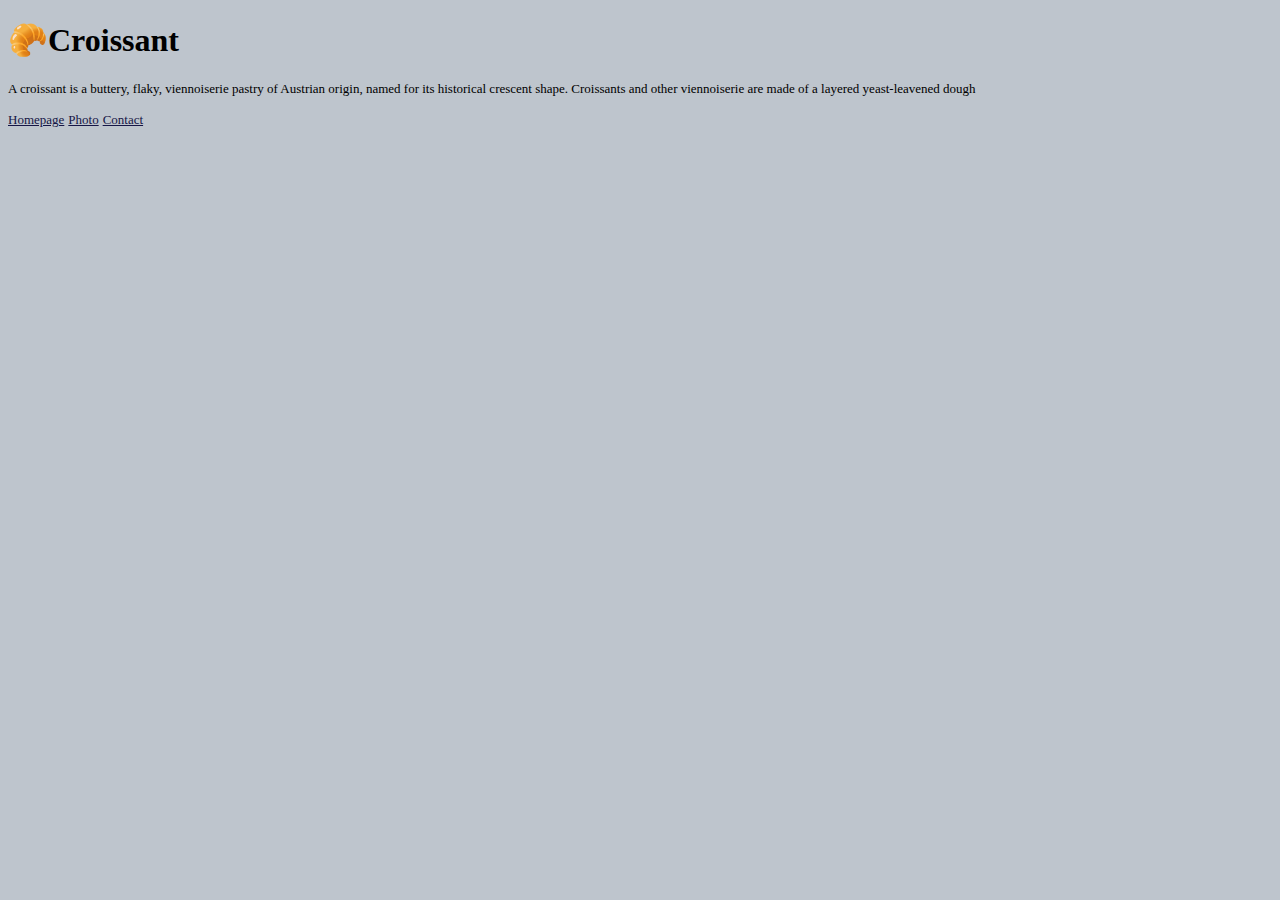
<file: index.html>
<!DOCTYPE html>
<html lang="en">
  <head>
    <meta charset="UTF-8" />
    <meta http-equiv="X-UA-Compatible" content="IE=edge" />
    <meta name="viewport" content="width=device-width, initial-scale=1.0" />
    <title>Homepage</title>
    <meta name="description" content="Base information about croissants" />
    <script
      src="https://cdn.jsdelivr.net/npm/bootstrap@5.2.2/dist/js/bootstrap.bundle.min.js"
      integrity="sha384-OERcA2EqjJCMA+/3y+gxIOqMEjwtxJY7qPCqsdltbNJuaOe923+mo//f6V8Qbsw3"
      crossorigin="anonymous"
    ></script>
    <link
      href="https://cdn.jsdelivr.net/npm/bootstrap@5.2.2/dist/css/bootstrap.min.css"
      rel="stylesheet"
      integrity="sha384-Zenh87qX5JnK2Jl0vWa8Ck2rdkQ2Bzep5IDxbcnCeuOxjzrPF/et3URy9Bv1WTRi"
      crossorigin="anonymous"
    />
    <link href="scr/styles.css" rel="stylesheet" type="text/css" />
  </head>
  <body>
    <h1 class="text-center">🥐Croissant</h1>
    <p class="text-center">
      A croissant is a buttery, flaky, viennoiserie pastry of Austrian origin,
      named for its historical crescent shape. Croissants and other viennoiserie
      are made of a layered yeast-leavened dough
    </p>
    <div class="links text-center">
      <a href="/" title="Home" class="me-3">Homepage</a>
      <a href="/photo.html" title="Croissant photo" class="me-3">Photo</a>
      <a href="/contact.html" title="Contact">Contact</a>
    </div>
  </body>
</html>
</file>
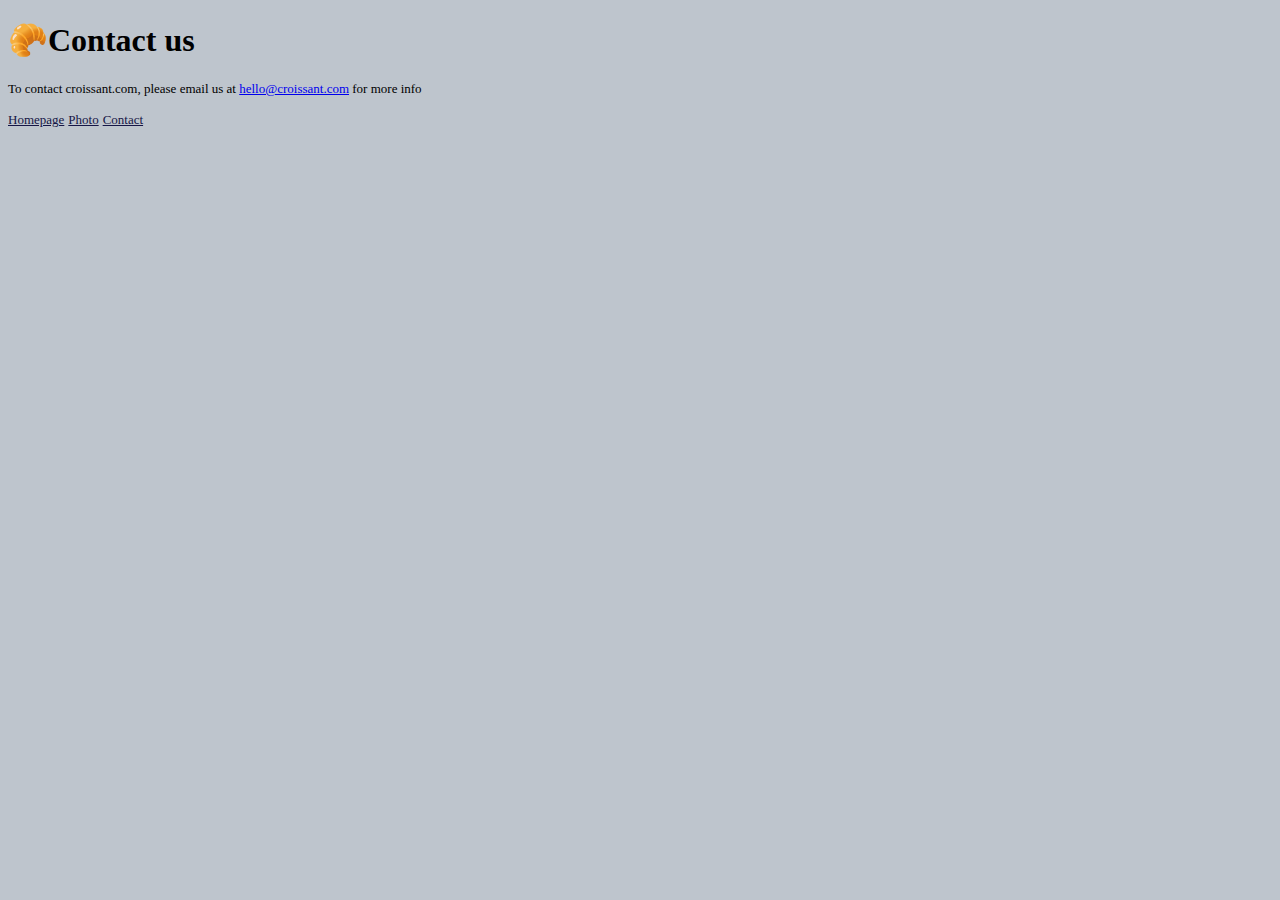
<file: contact.html>
<!DOCTYPE html>
<html lang="en">
  <head>
    <meta charset="UTF-8" />
    <meta http-equiv="X-UA-Compatible" content="IE=edge" />
    <meta name="viewport" content="width=device-width, initial-scale=1.0" />
    <title>Contact</title>
    <meta name="description" content="Contact page for ordering croissants" />
    <script
      src="https://cdn.jsdelivr.net/npm/bootstrap@5.2.2/dist/js/bootstrap.bundle.min.js"
      integrity="sha384-OERcA2EqjJCMA+/3y+gxIOqMEjwtxJY7qPCqsdltbNJuaOe923+mo//f6V8Qbsw3"
      crossorigin="anonymous"
    ></script>
    <link
      href="https://cdn.jsdelivr.net/npm/bootstrap@5.2.2/dist/css/bootstrap.min.css"
      rel="stylesheet"
      integrity="sha384-Zenh87qX5JnK2Jl0vWa8Ck2rdkQ2Bzep5IDxbcnCeuOxjzrPF/et3URy9Bv1WTRi"
      crossorigin="anonymous"
    />
    <link href="scr/styles.css" rel="stylesheet" type="text/css" />
  </head>
  <body>
    <h1 class="text-center">🥐Contact us</h1>
    <p class="text-center">
      To contact croissant.com, please email us at
      <a href="mailto:hello@croissant.com">hello@croissant.com</a> for more info
    </p>
    <div class="links text-center">
      <a href="/index.html" title="Home" class="me-3">Homepage</a>
      <a href="/photo.html" title="Croissant photo" class="me-3">Photo</a>
      <a href="/contact.html" title="Contact">Contact</a>
    </div>
  </body>
</html>
</file>
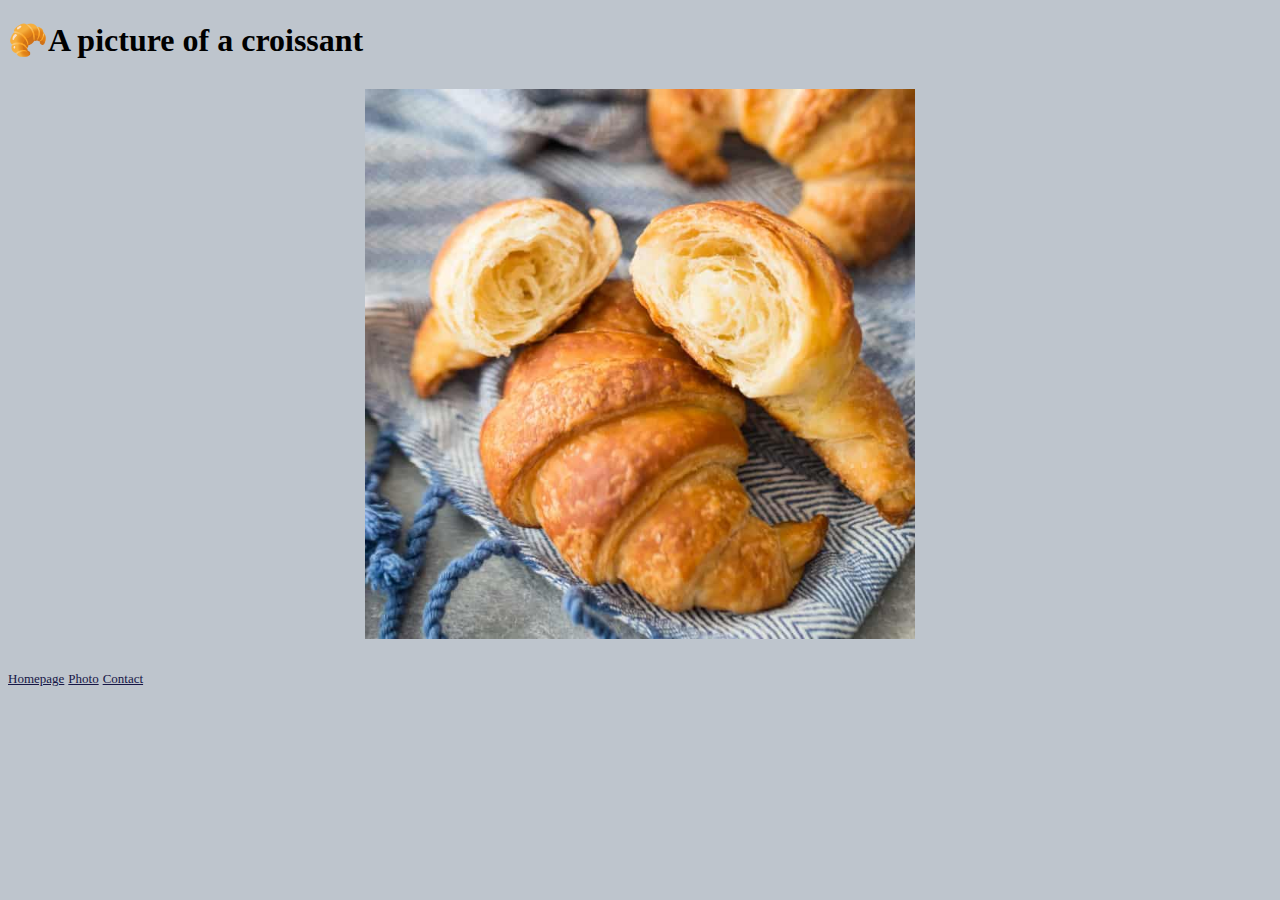
<file: photo.html>
<!DOCTYPE html>
<html lang="en">
  <head>
    <meta charset="UTF-8" />
    <meta http-equiv="X-UA-Compatible" content="IE=edge" />
    <meta name="viewport" content="width=device-width, initial-scale=1.0" />
    <meta name="description" content="A photo of beautiful croissant" />
    <title>A picture of a croissant</title>
    <meta name="description" content="A photo of beautiful croissant" />
    <script
      src="https://cdn.jsdelivr.net/npm/bootstrap@5.2.2/dist/js/bootstrap.bundle.min.js"
      integrity="sha384-OERcA2EqjJCMA+/3y+gxIOqMEjwtxJY7qPCqsdltbNJuaOe923+mo//f6V8Qbsw3"
      crossorigin="anonymous"
    ></script>
    <link
      href="https://cdn.jsdelivr.net/npm/bootstrap@5.2.2/dist/css/bootstrap.min.css"
      rel="stylesheet"
      integrity="sha384-Zenh87qX5JnK2Jl0vWa8Ck2rdkQ2Bzep5IDxbcnCeuOxjzrPF/et3URy9Bv1WTRi"
      crossorigin="anonymous"
    />
    <link href="scr/styles.css" rel="stylesheet" type="text/css" />
  </head>

  <body>
    <h1 class="text-center">🥐A picture of a croissant</h1>
    <img
      src="scr/croissant2.jpg"
      alt="croissant"
      class="croissant img-fluid rounded mt-4"
      width="550"
    />
  </body>
  <footer class="links text-center">
    <a href="/index.html" title="Home" class="me-3">Homepage</a>
    <a href="/photo.html" title="Croissant photo" class="me-3">Photo</a>
    <a href="/contact.html" title="Contact">Contact</a>
  </footer>
</html>
</file>
<file: scr/styles.css>
body {
    display: block;
    margin: 8px;
    background:#BEC5CD;
}
:root {
--text-center: text-align:center;
}
h1 {
  font-size: 2em;
}
.croissant {
    display: block;
    max-width: 100%;
    margin: 30px auto;
}
.links a {
    font-size: 13px;
    color: rgb(22, 22, 70);
}
p{
  font-size: 13px;
}
</file>
